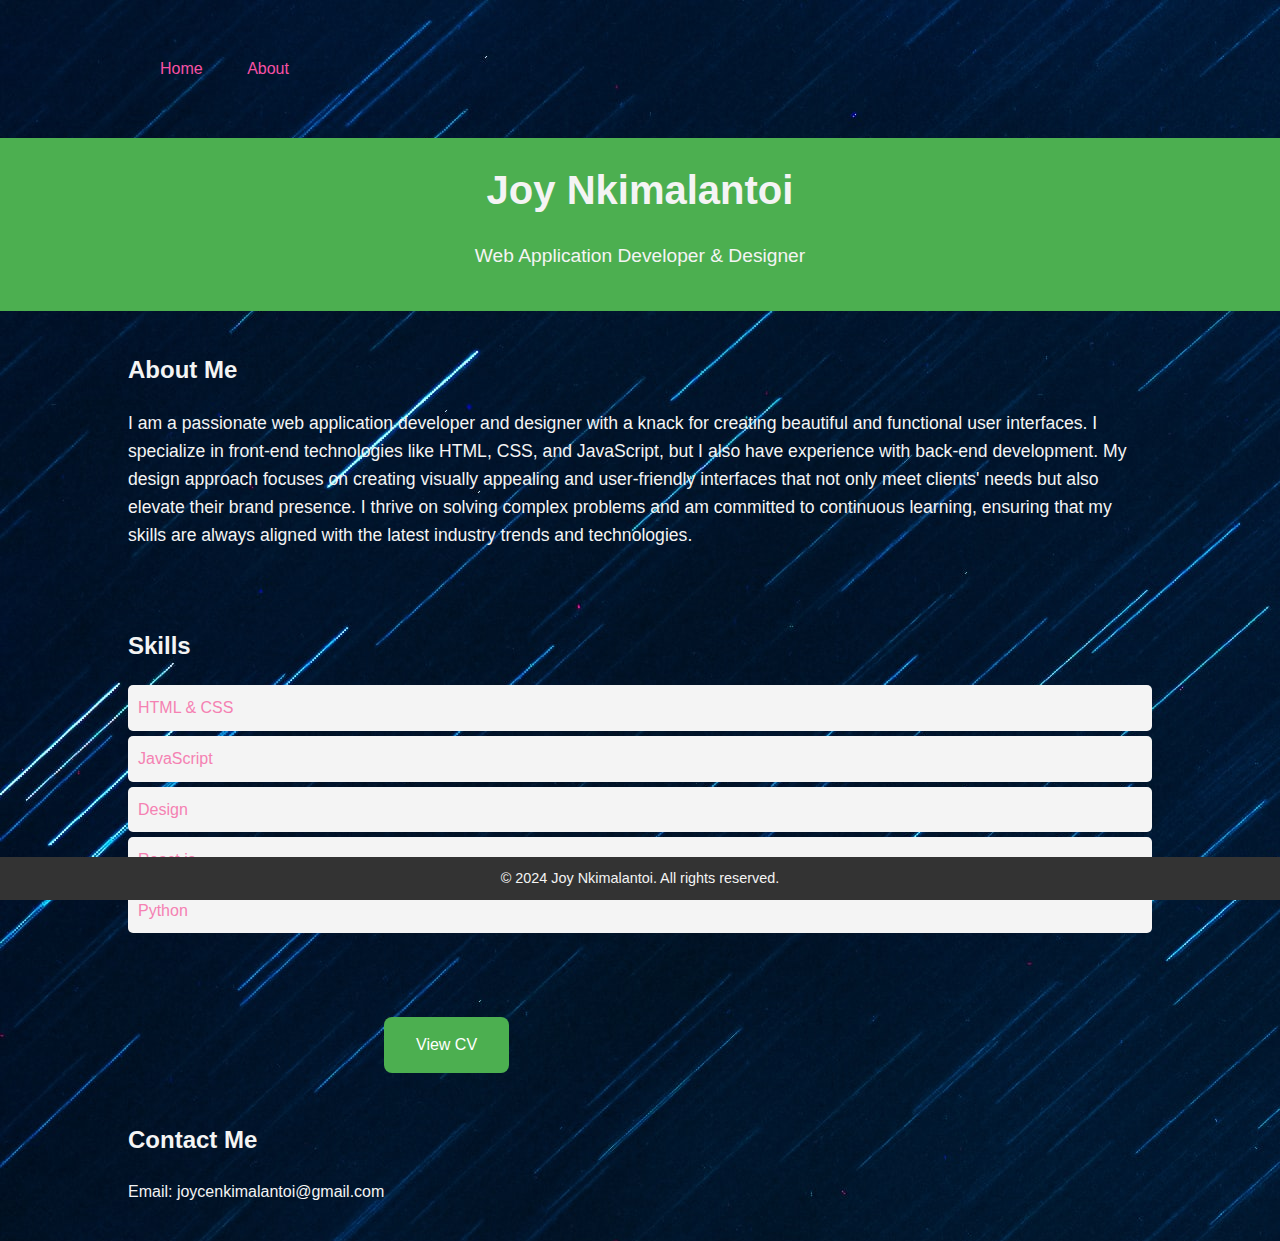
<file: Portfolio/about.html>
<!DOCTYPE html>
<html lang="en">
<head>
    <meta charset="UTF-8">
    <meta name="viewport" content="width=device-width, initial-scale=1.0">
    <title>Joy Nkimalantoi - Developer & Designer</title>
    <link rel="stylesheet" href="about.css">
</head>

<body>
    <nav>
        <!-- <img src="./img/logo.png" class="log"> -->
        <ul>
            <li><a href="index.html">Home</a></li>
            <li><a href="about.html">About</a></li>
            
        </ul>
        <!-- <a href="#" class="btn">Get started</a> -->
    </nav>
    <header>
        <div class="container">
            <h1>Joy Nkimalantoi</h1>
            <p>Web Application Developer & Designer</p>
        </div>
    </header>

    <section class="about">
        <div class="container">
            <h2>About Me</h2>
            <p>
                I am a passionate web application developer and designer with a knack for creating beautiful and functional user interfaces. 
                I specialize in front-end technologies like HTML, CSS, and JavaScript, but I also have experience with back-end development.
                My design approach focuses on creating visually appealing and user-friendly interfaces that not only meet clients' needs but also elevate their brand presence.
                I thrive on solving complex problems and am committed to continuous learning, ensuring that my skills are always aligned with the latest industry trends and technologies.              

            </p>
        </div>
  </section>

    <section class="skills">
        <div class="container">
            <h2>Skills</h2>
            <ul>
                <li>HTML & CSS</li>
                <li>JavaScript</li>
                <li>Design</li>
                <!-- <li>UI/UX Design</li> -->
                <li>React.js</li>
                <li>Python</li>
            </ul>
        </div>
    </section>

    <section class="portfolio">
        <!-- <div class="container">
            <h2>Portfolio</h2>
            <div class="projects">
                <div class="project">
                    <h3>Project</h3>
                    <p>I created a database for a company that will help them retrive students information easy incase they need it.</p>
                </div>
               </div>
        </div> -->
        <style>
            .view-button {
                background-color: #4CAF50; /* Green */
                border: none;
                color: white;
                padding: 15px 32px;
                text-align: center;
                text-decoration: none;
                display: inline-block;
                font-size: 16px;
                margin: 8px 2px;
                cursor: pointer;
                border-radius: 8px;
                transition-duration: 0.4s;
                margin-left: 30%;
            }
    
            .view-button:hover {
                background-color: white;
                color: black;
                border: 2px solid #4CAF50;
            }
        </style>
    </section>
    <a href="https://drive.google.com/file/d/1D4WZ8RH3v7RVs3NivHcPbS2nL8F7hVn_/view?usp=sharing" class="view-button" target="_blank">View CV</a>


    <section class="contact">
        <div class="container">
            <h2>Contact Me</h2>
            <p>Email: joycenkimalantoi@gmail.com</p>
        </div>
    </section>

    <footer>
        <div class="container">  
            <p>&copy; 2024 Joy Nkimalantoi. All rights reserved.</p>
        </div>
    </footer>
</body>
</html>
</file>
<file: Portfolio/about.css>
body {
    font-family: Arial, sans-serif;
    line-height: 1.6;
    color: #333;
    margin: 0;
    padding: 0;
    background-image: url(pc.jpg);


}
nav{
    display: flex;
    align-items: center;
    justify-content: space-between;
    padding: 30px 100px;
}
nav ul li{
    /* list-style: none;  */
   display: inline-block;
   padding: 10px 20px;

}
nav ul li a{
   color: rgb(247, 81, 164);
   position: relative;
   padding: 5px 0;
   text-decoration: none;
   text-decoration: none;

}
nav ul li a:hover{
   color: #e536eb;
}
nav ul li a:after{
   content: "";
   position: absolute;
   left: 0;
   width: 0;
   height: 3px;
   background: #f09af0;
   transition: .3s;
   bottom: 0;
}
nav ul li a:hover:after{
   width: 100%;}

header {
    background-color: #4CAF50;
    color: white;
    padding: 20px 0;
    text-align: center;
}

header h1 {
    margin: 0;
    font-size: 2.5em;
}

header p {
    font-size: 1.2em;
}

.container {
    width: 80%;
    margin: auto;
    overflow: hidden;
    color: #f4f4f4;
}

.about, .skills, .portfolio, .contact {
    padding: 20px 0;
    color: #e536eb;
}

.about p {
    font-size: 1.1em;
    color: #f4f4f4;
}

.skills ul {
    list-style-type: none;
    padding: 0;
    color: #f581b2;
}

.skills ul li {
    background: #f4f4f4;
    padding: 10px;
    margin-bottom: 5px;
    border-radius: 5px;
}

.portfolio .projects {
    display: flex;
    justify-content: space-around;
    flex-wrap: wrap;
    color: #f581b2;

}

.project {
    background: #f4f4f4;
    padding: 15px;
    margin: 10px;
    width: 30%;
    border-radius: 5px;
    box-shadow: 0 0 10px rgba(0,0,0,0.1);
}

footer {
    background-color: #333;
    color: white;
    text-align: center;
    padding: 10px 0;
    position: fixed;
    width: 100%;
    bottom: 0;
}

footer p {
    margin: 0;
    font-size: 0.9em;
}
</file>
